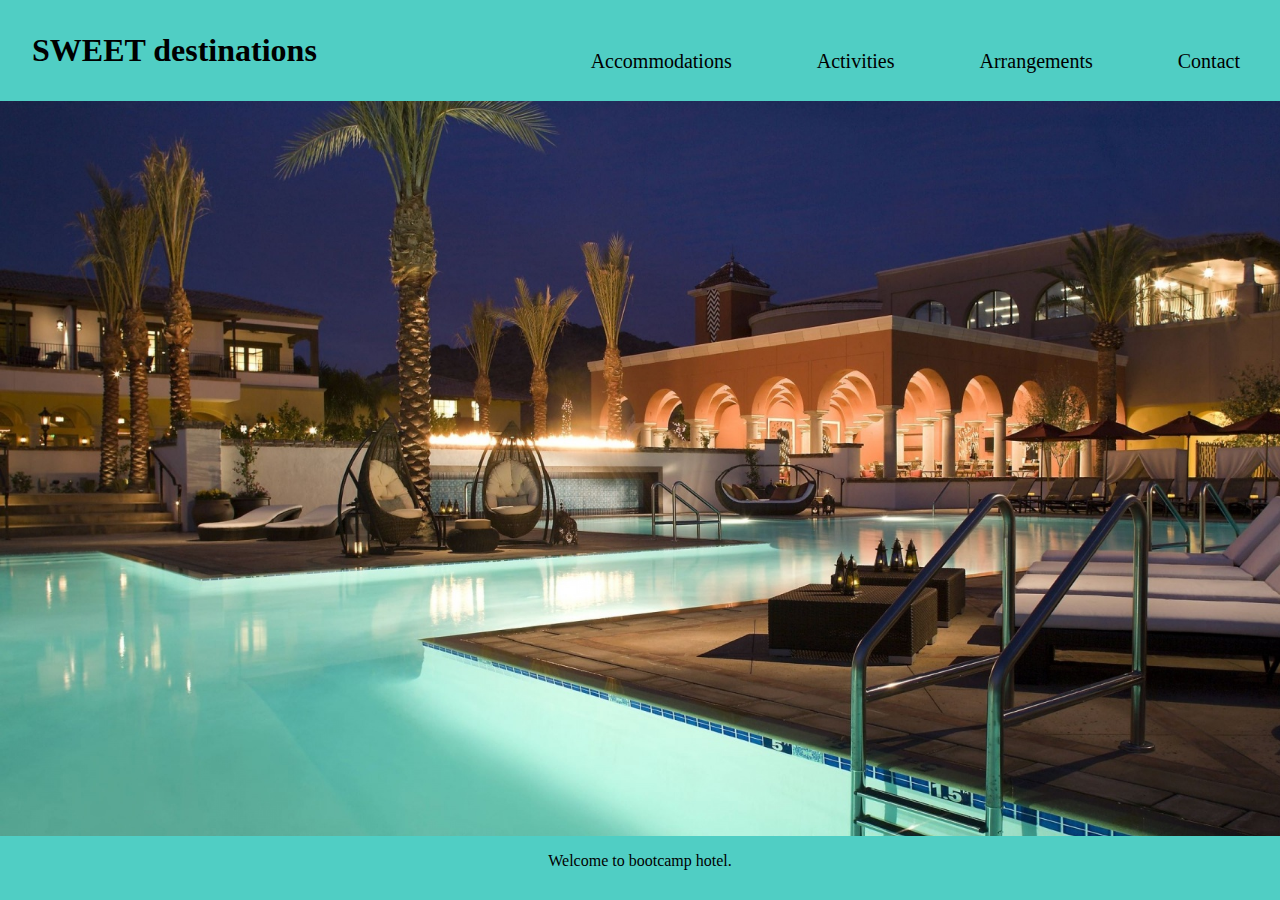
<file: index.html>
<!DOCTYPE html>
<html>
  <head>
    <link rel="stylesheet" href="css/styles.css" media="screen" title="no title" charset="utf-8">
    <title></title>
  </head>
  <body>
    <header>
      <h1><a href="#">SWEET <span id="destination">destinations</span></a></h1>
      <ul class="main-nav">
        <li><a href="accommodations.html">Accommodations</a></li>
        <li><a href="activities.html">Activities</a></li>
        <li><a href="arrangements.html">Arrangements</a></li>
        <li><a href="contact.html">Contact</a></li>
      </ul>
    </header>
    <div class="main-content">


    </div>
    <footer>
      <p>Welcome to bootcamp hotel.</p>
    </footer>

  </body>
</html>
</file>
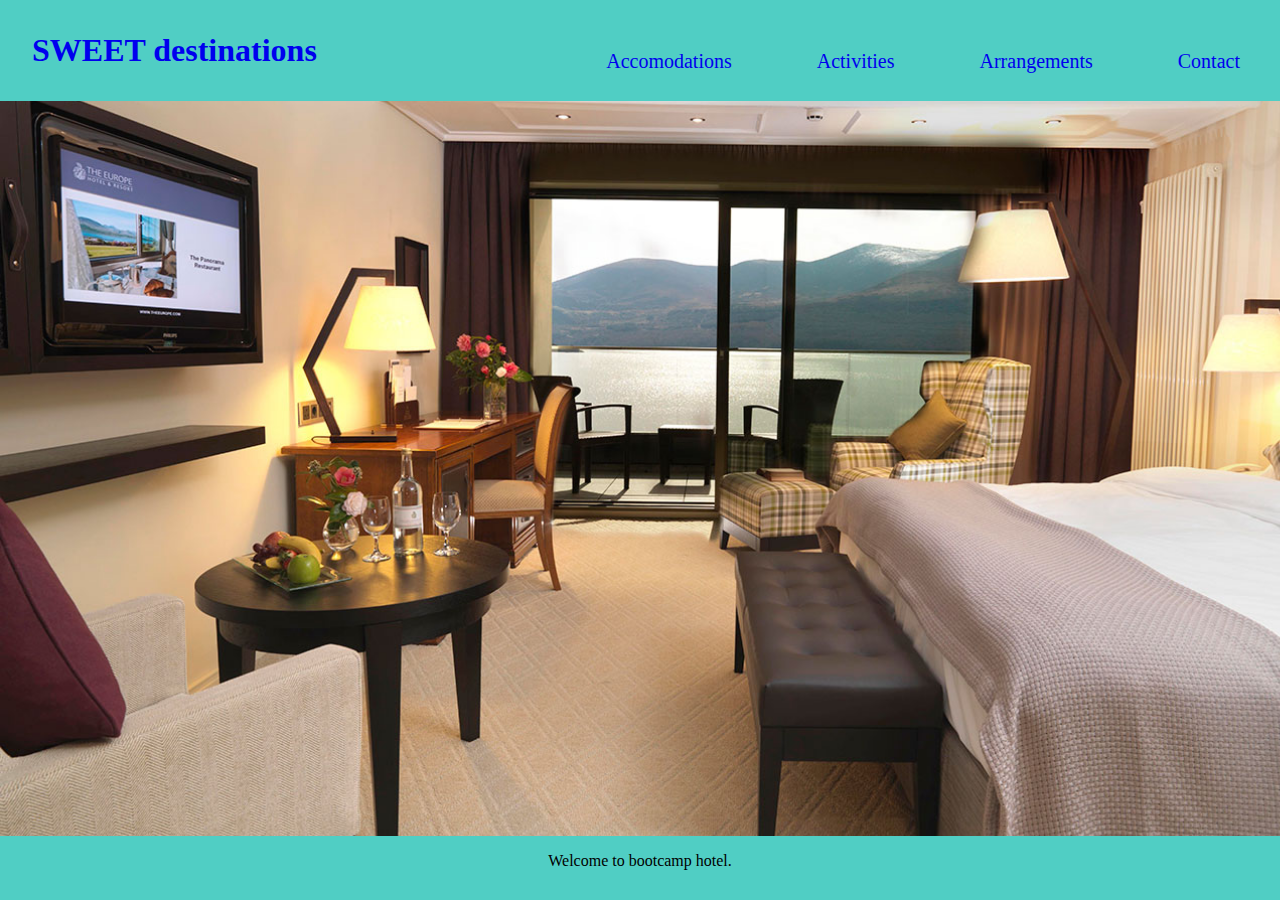
<file: acommodations/accomodations.html>
<!DOCTYPE html>
<html>
  <head>
    <link rel="stylesheet" href="css/styles.css" media="screen" title="no title" charset="utf-8">
    <title>Acommodations</title>
  </head>
  <body>
    <div class="acommodations">
      <header>
        <h1><a href="../index.html">SWEET <span id="destination">destinations</span></a></h1>
        <ul class="main-nav">
          <li><a href="acommodations/accomodations.html">Accomodations</a></li>
          <li><a href="../activities/activities.html">Activities</a></li>
          <li><a href="arrangements.html">Arrangements</a></li>
          <li><a href="contact.html">Contact</a></li>
        </ul>
      </header>

      <footer>
        <p>Welcome to bootcamp hotel.</p>
      </footer>
    </div>
  </body>
</html>
</file>
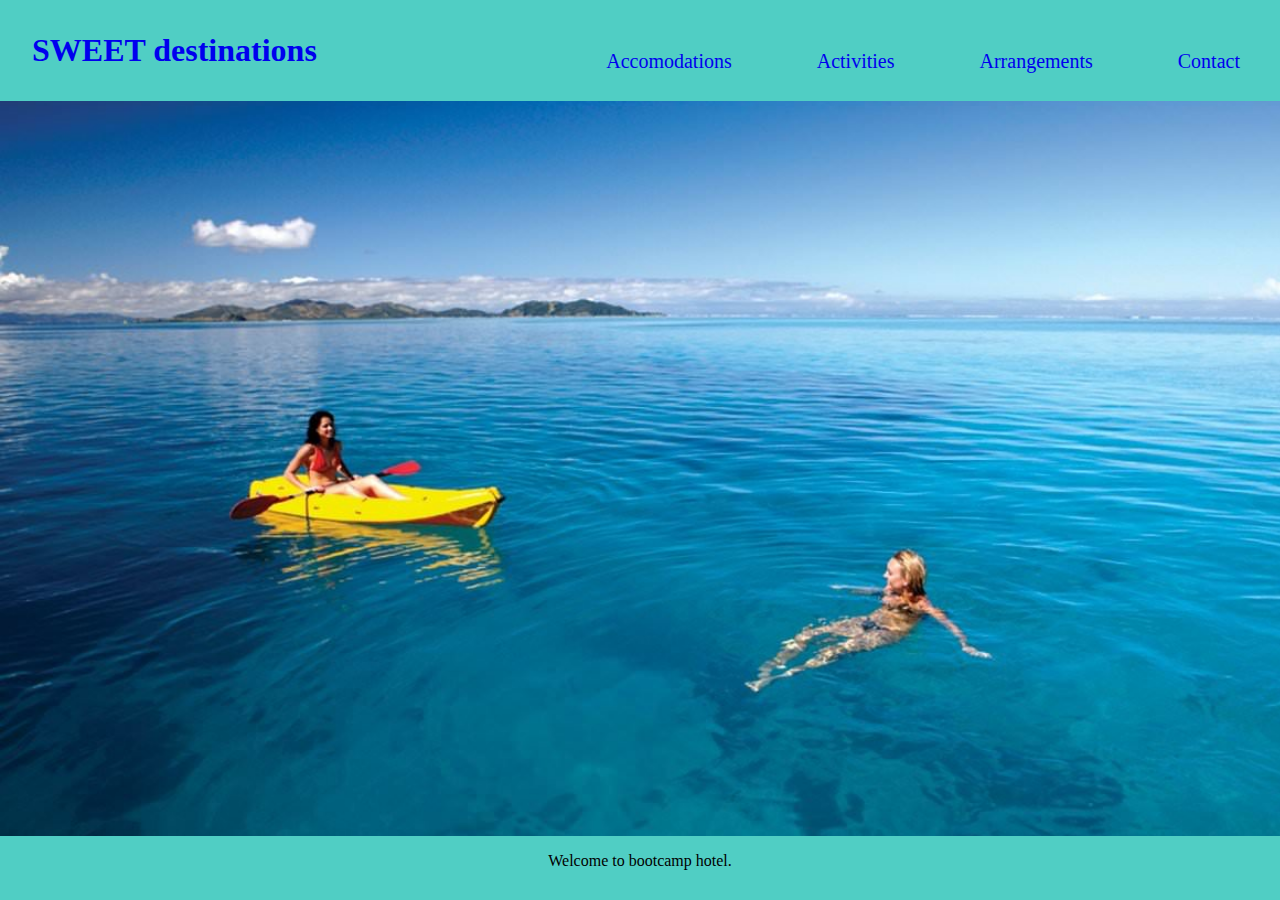
<file: activities/activities.html>
<!DOCTYPE html>
<html>
  <head>
    <link rel="stylesheet" href="css/styles.css" media="screen" title="no title" charset="utf-8">
    <title>Acommodations</title>
  </head>
  <body>
    <div class="acommodations">
      <header>
        <h1><a href="../index.html">SWEET <span id="destination">destinations</span></a></h1>
        <ul class="main-nav">
          <li><a href="../acommodations/accomodations.html">Accomodations</a></li>
          <li><a href="activities/activities.html">Activities</a></li>
          <li><a href="arrangements.html">Arrangements</a></li>
          <li><a href="contact.html">Contact</a></li>
        </ul>
      </header>

      <footer>
        <p>Welcome to bootcamp hotel.</p>
      </footer>
    </div>
  </body>
</html>
</file>
<file: css/styles.css>
* {
  margin: 0;
  padding: 0;
  text-decoration: none;
}

html,
body {
  height: 100%;
}

body {
  background-image: url(../img/hotel.jpg);
  background-size: cover;
  background-repeat: no-repeat;
}

header {
  background-color: #50cec4;
}

header a {
  color: black;
}

h1 {
  display: inline-block;
  padding-top: 1em;
  padding-bottom: 1em;
  padding-left: 1em;
}

.main-nav {
  display: inline-block;
  padding-left: 1em;
  padding-top: 2.5em;
  list-style: none;
  float: right;
  font-size: 1.25em;
}

.main-nav li {
  display: inline;
  padding-left: 2em;
  padding-right: 2em;
}

.main-nav li:hover {
  text-shadow: 2px 2px 20px #1d5958;
}

footer {
  width: 100%;
  height: 3em;
  padding-top: 1em;
  text-align: center;
  margin: 0 auto;
  background-color: #50cec4;
  position: absolute;
  bottom: 0;


}
</file>
<file: acommodations/css/styles.css>
* {
  margin: 0;
  padding: 0;
  text-decoration: none;
}

html,
body {
  height: 100%;
}

body {
  background-image: url(../../img/acommodations.jpg);
  background-size: cover;
  background-repeat: no-repeat;
}

header {
  background-color: #50cec4;
}

h1 {
  display: inline-block;
  /*padding-top: 1em;
  padding-bottom: 1em;
  padding-left: 1em;*/
  /*You can simplify the last three properties just in one like this.*/
  padding: 1em 0 1em 1em;
  color: #164554;
}

.main-nav {
  display: inline-block;
  padding-left: 1em;
  padding-top: 2.5em;
  list-style: none;
  float: right;
  font-size: 1.25em;
}

.main-nav li {
  display: inline;
  padding-left: 2em;
  padding-right: 2em;
}

footer {
  width: 100%;
  height: 3em;
  padding-top: 1em;
  text-align: center;
  background-color: #50cec4;
  position: absolute;
  bottom: 0;


}
</file>
<file: activities/css/styles.css>
* {
  margin: 0;
  padding: 0;
  text-decoration: none;
}

html,
body {
  height: 100%;
}

body {
  background-image: url(../../img/activities.jpg);
  background-size: cover;
  background-repeat: no-repeat;
}

header {
  background-color: #50cec4;
}

h1 {
  display: inline-block;
  /*padding-top: 1em;
  padding-bottom: 1em;
  padding-left: 1em;*/
  /*You can simplify the last three properties just in one like this.*/
  padding: 1em 0 1em 1em;
  color: #164554;
}

.main-nav {
  display: inline-block;
  padding-left: 1em;
  padding-top: 2.5em;
  list-style: none;
  float: right;
  font-size: 1.25em;
}

.main-nav li {
  display: inline;
  padding-left: 2em;
  padding-right: 2em;
}

footer {
  width: 100%;
  height: 3em;
  padding-top: 1em;
  text-align: center;
  background-color: #50cec4;
  position: absolute;
  bottom: 0;


}
</file>
